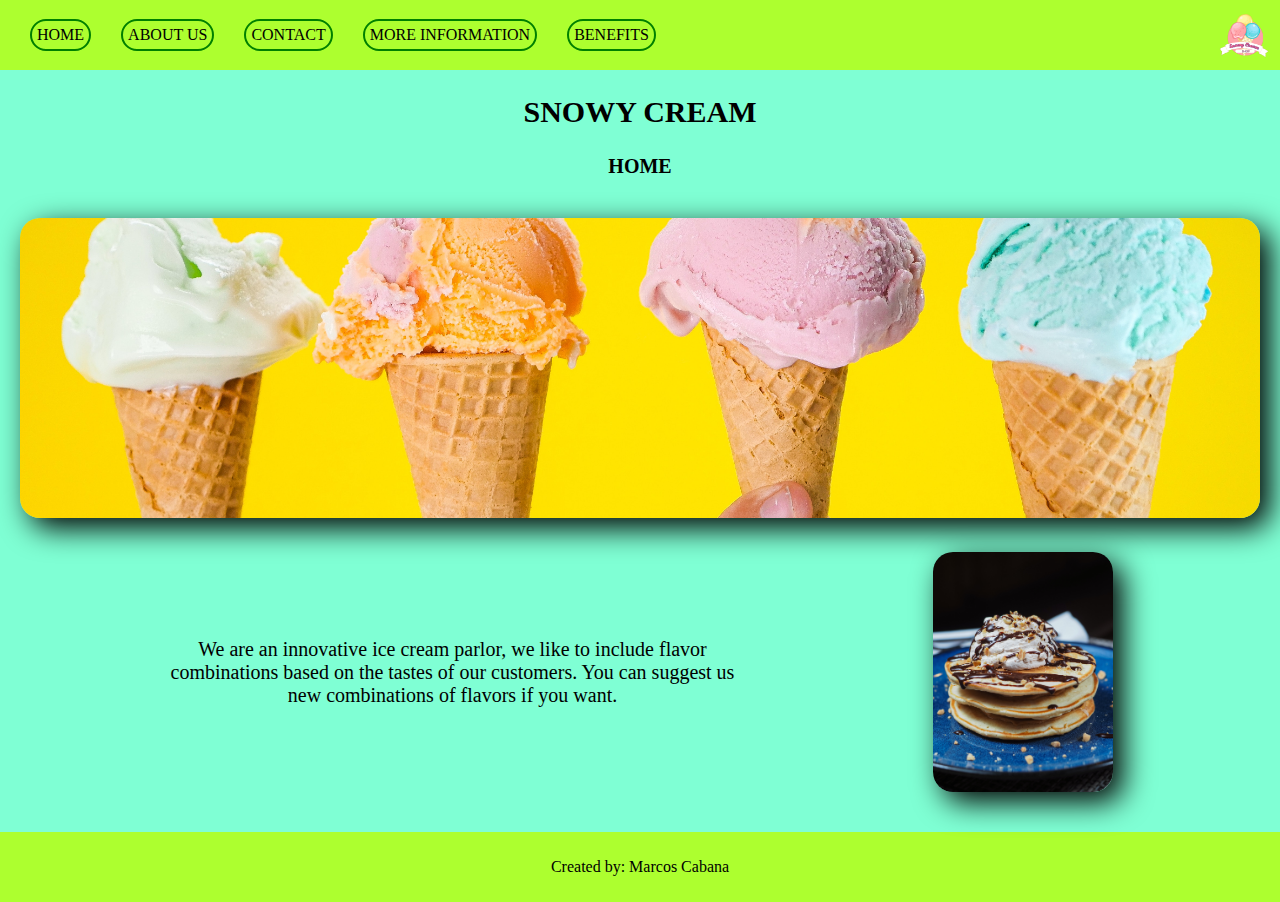
<file: index.html>
<!DOCTYPE html>
<html lang="en">
    <head>
        <meta charset="UTF-8" />
        <meta name="viewport" content="width=device-width, initial-scale=1.0" />
        <title>Snowy Cream</title>
        <link rel="stylesheet" href="./index.css" />
        <link
            rel="shortcut icon"
            href="./assets/img/favicon.png"
            type="image/x-icon"
        />
    </head>
    <body class="body1">
        <header>
            <nav class="navbar">
                <a href="#index.html" class="pestañas">HOME</a>
                <a href="./pages/aboutUS.html" class="pestañas">ABOUT US</a>
                <a href="./pages/contact.html" class="pestañas">CONTACT</a>
                <a href="./pages/information.html" class="pestañas">MORE INFORMATION</a>
                <a href="./pages/benefitsTips.html" class="pestañas">BENEFITS</a>
            </nav>
            <img src="./assets/img/logo.png" alt="logo" />
        </header>
        <main>
            <section class="titulopag">
                <h1 class="titulo">SNOWY CREAM</h1>
                <h3>HOME</h3>
            </section>
            <section class="imghome">
                <div class="ndo">
                    <img
                        src="./assets/img/icecream.jpg"
                        alt="conitos"
                        id="conitos"
                    />
                </div>
                <div class="cero">
                    <div class="uarto">
                        <p id="letras">
                            We are an innovative ice cream parlor, we like to
                            include flavor combinations based on the tastes of
                            our customers. You can suggest us new combinations
                            of flavors if you want.
                        </p>
                        <img
                            src="./assets/img/pancakes-ice.jpg"
                            alt="pancakes"
                            id="productos"
                        />
                    </div>
                </div>
            </section>
        </main>
        <footer>
            <p class="created">Created by: Marcos Cabana</p>
        </footer>
    </body>
</html>
</file>
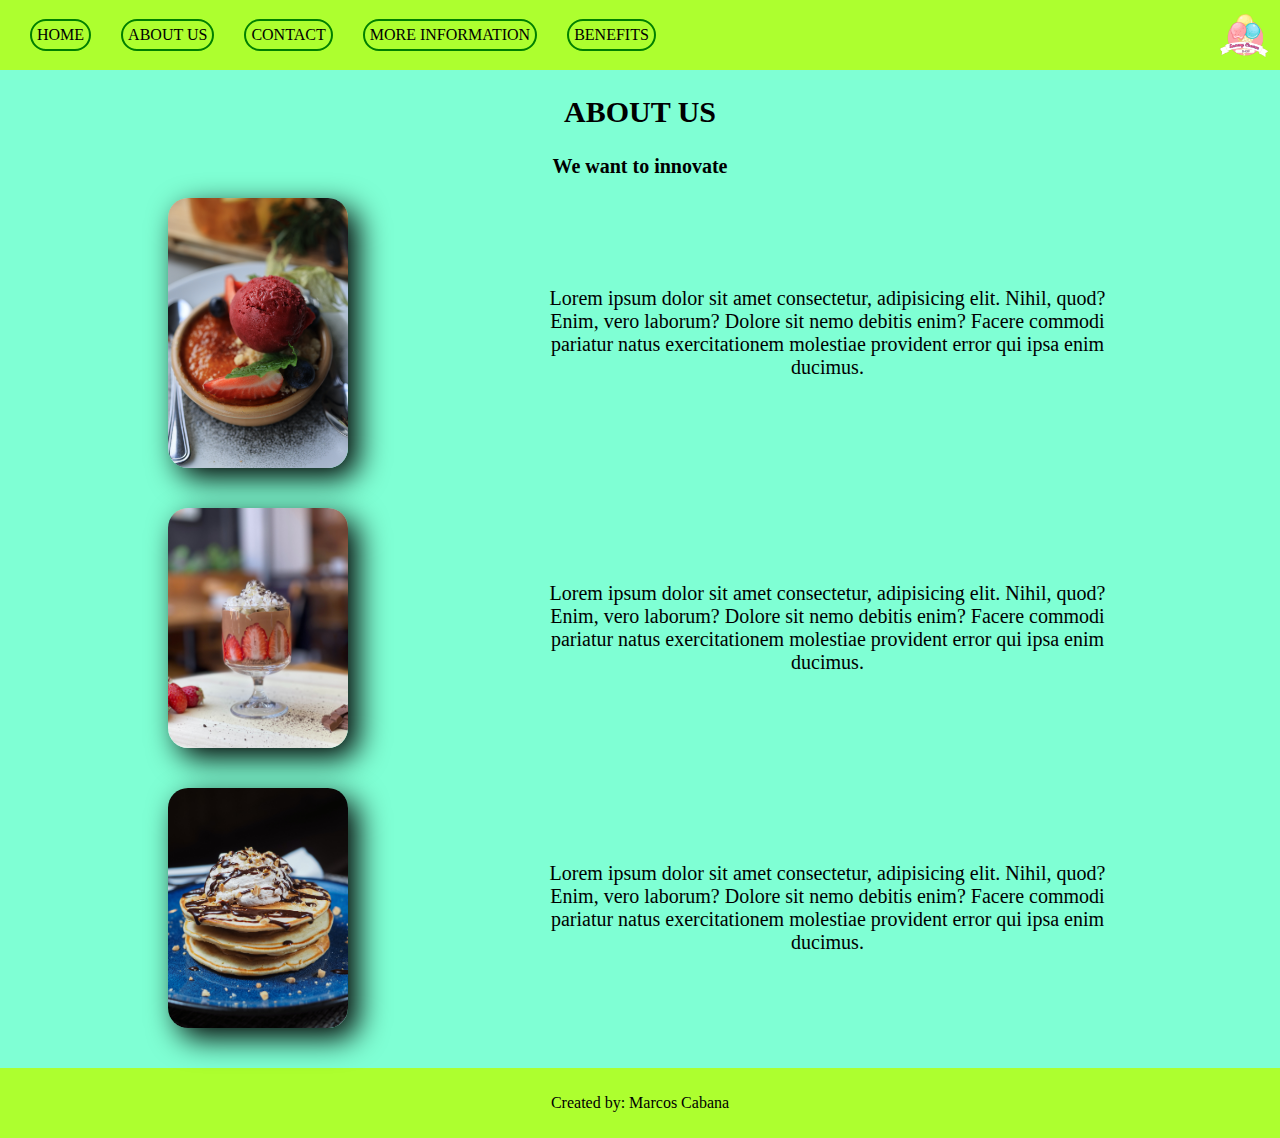
<file: pages/aboutUS.html>
<!DOCTYPE html>
<html lang="en">
    <head>
        <meta charset="UTF-8" />
        <meta name="viewport" content="width=device-width, initial-scale=1.0" />
        <title>About us</title>
        <link rel="stylesheet" href="../index.css" />
        <link
            rel="shortcut icon"
            href="../assets/img/favicon.png"
            type="image/x-icon"
        />
    </head>
    <body class="body1">
        <header>
            <nav class="navbar">
                <a href="../index.html" class="pestañas">HOME</a>
                <a href="#aboutUS.html" class="pestañas">ABOUT US</a>
                <a href="./contact.html" class="pestañas">CONTACT</a>
                <a href="./information.html" class="pestañas">MORE INFORMATION</a>
                <a href="./benefitsTips.html" class="pestañas">BENEFITS</a>
            </nav>
            <img src="../assets/img/logo.png" alt="logo" />
        </header>
        <main>
            <section class="titulopag">
                <h1 class="titulo">ABOUT US</h1>
                <h3>We want to innovate</h3>
            </section>
            <section class="aboutus">
                <div class="cero">
                    <div class="uarto">
                        <img
                            src="../assets/img/redcream.jpg"
                            alt="helado"
                            id="productos"
                        />
                        <p id="letras">
                            Lorem ipsum dolor sit amet consectetur, adipisicing
                            elit. Nihil, quod? Enim, vero laborum? Dolore sit
                            nemo debitis enim? Facere commodi pariatur natus
                            exercitationem molestiae provident error qui ipsa
                            enim ducimus.
                        </p>
                    </div>
                </div>
                <div class="cero">
                    <div class="uarto">
                        <img
                            src="../assets/img/strawberry.jpg"
                            alt="helado"
                            id="productos"
                        />
                        <p id="letras">
                            Lorem ipsum dolor sit amet consectetur, adipisicing
                            elit. Nihil, quod? Enim, vero laborum? Dolore sit
                            nemo debitis enim? Facere commodi pariatur natus
                            exercitationem molestiae provident error qui ipsa
                            enim ducimus.
                        </p>
                    </div>
                </div>
                <div class="cero">
                    <div class="uarto">
                        <img
                            src="../assets/img/pancakes-ice.jpg"
                            alt="helado"
                            id="productos"
                        />
                        <p id="letras">
                            Lorem ipsum dolor sit amet consectetur, adipisicing
                            elit. Nihil, quod? Enim, vero laborum? Dolore sit
                            nemo debitis enim? Facere commodi pariatur natus
                            exercitationem molestiae provident error qui ipsa
                            enim ducimus.
                        </p>
                    </div>
                </div>
            </section>
        </main>
        <footer>
            <p class="created">Created by: Marcos Cabana</p>
        </footer>
    </body>
</html>
</file>
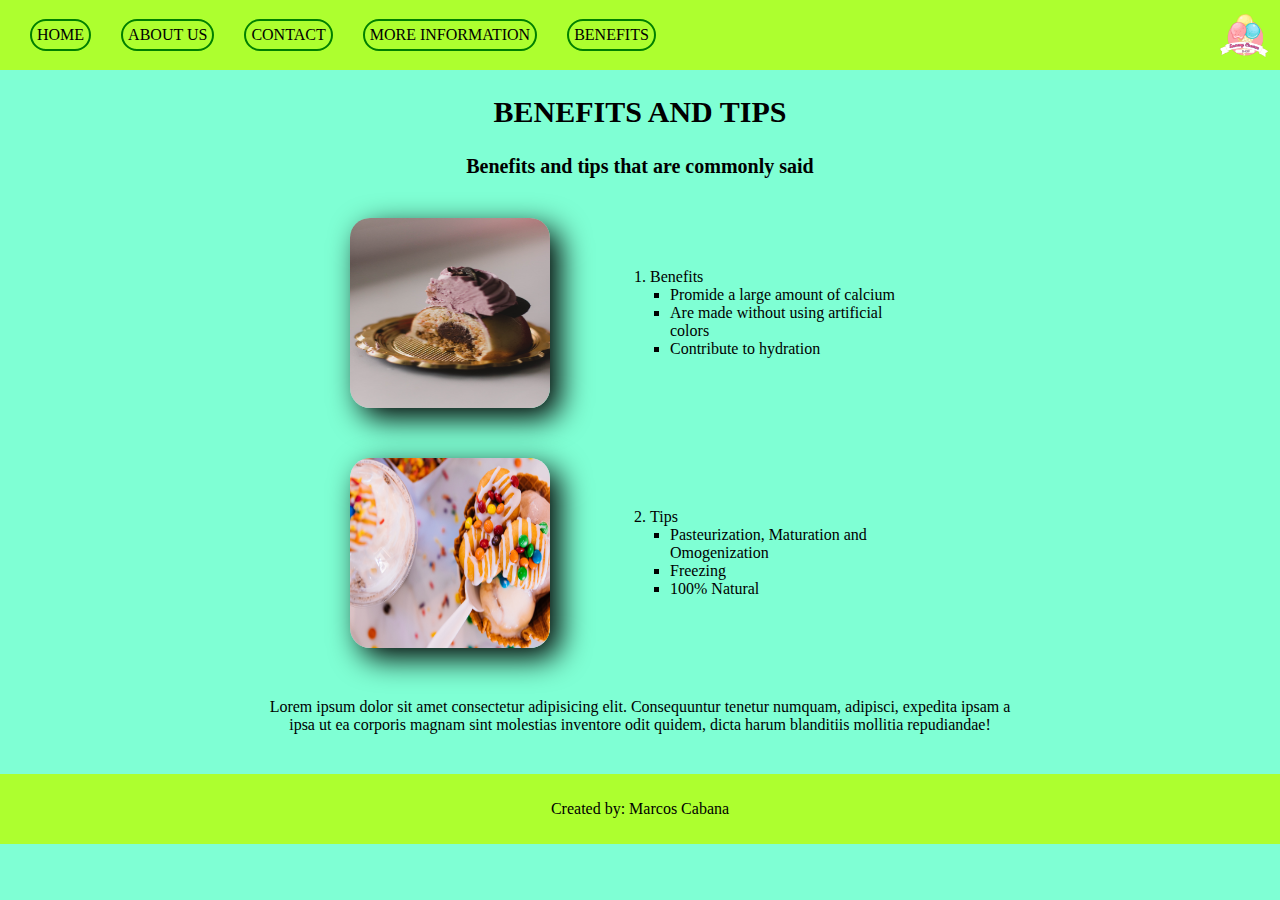
<file: pages/benefitsTips.html>
<!DOCTYPE html>
<html lang="en">
    <head>
        <meta charset="UTF-8" />
        <meta name="viewport" content="width=device-width, initial-scale=1.0" />
        <title>Benefits</title>
        <link rel="stylesheet" href="../index.css" />
        <link
            rel="shortcut icon"
            href="../assets/img/favicon.png"
            type="image/x-icon"
        />
    </head>
    <body class="body1">
        <header>
            <nav class="navbar">
                <a href="../index.html" class="pestañas">HOME</a>
                <a href="./aboutUS.html" class="pestañas">ABOUT US</a>
                <a href="./contact.html" class="pestañas">CONTACT</a>
                <a href="./information.html" class="pestañas"
                    >MORE INFORMATION</a
                >
                <a href="#benefitsTips.html" class="pestañas">BENEFITS</a>
            </nav>
            <img src="../assets/img/logo.png" alt="logo" />
        </header>
        <main>
            <section class="titulopag">
                <h1 class="titulo">BENEFITS AND TIPS</h1>
                <h3>Benefits and tips that are commonly said</h3>
            </section>
            <section class="listas">
                <div class="benefits">
                    <img
                        src="../assets/img/candy-icecream.jpg"
                        alt=""
                        class="imgtips"
                    />
                    <ol>
                        <li>
                            Benefits
                            <ul>
                                <li>Promide a large amount of calcium</li>
                                <li>
                                    Are made without using artificial colors
                                </li>
                                <li>Contribute to hydration</li>
                            </ul>
                        </li>
                    </ol>
                </div>
                <div class="benefits">
                    <img
                        src="../assets/img/cream-ice.jpg"
                        alt=""
                        class="imgtips"
                    />
                    <ol start="2">
                        <li>
                            Tips
                            <ul>
                                <li>
                                    Pasteurization, Maturation and Omogenization
                                </li>
                                <li>Freezing</li>
                                <li>100% Natural</li>
                            </ul>
                        </li>
                    </ol>
                </div>
            </section>
            <div class="divlorem">
                <p class="benelorem">Lorem ipsum dolor sit amet consectetur adipisicing elit. Consequuntur tenetur numquam, adipisci, expedita ipsam a ipsa ut ea corporis magnam sint molestias inventore odit quidem, dicta harum blanditiis mollitia repudiandae!</p>
            </div>
        </main>
        <footer id="fbenefits">
            <p class="created">Created by: Marcos Cabana</p>
        </footer>
    </body>
</html>
</file>
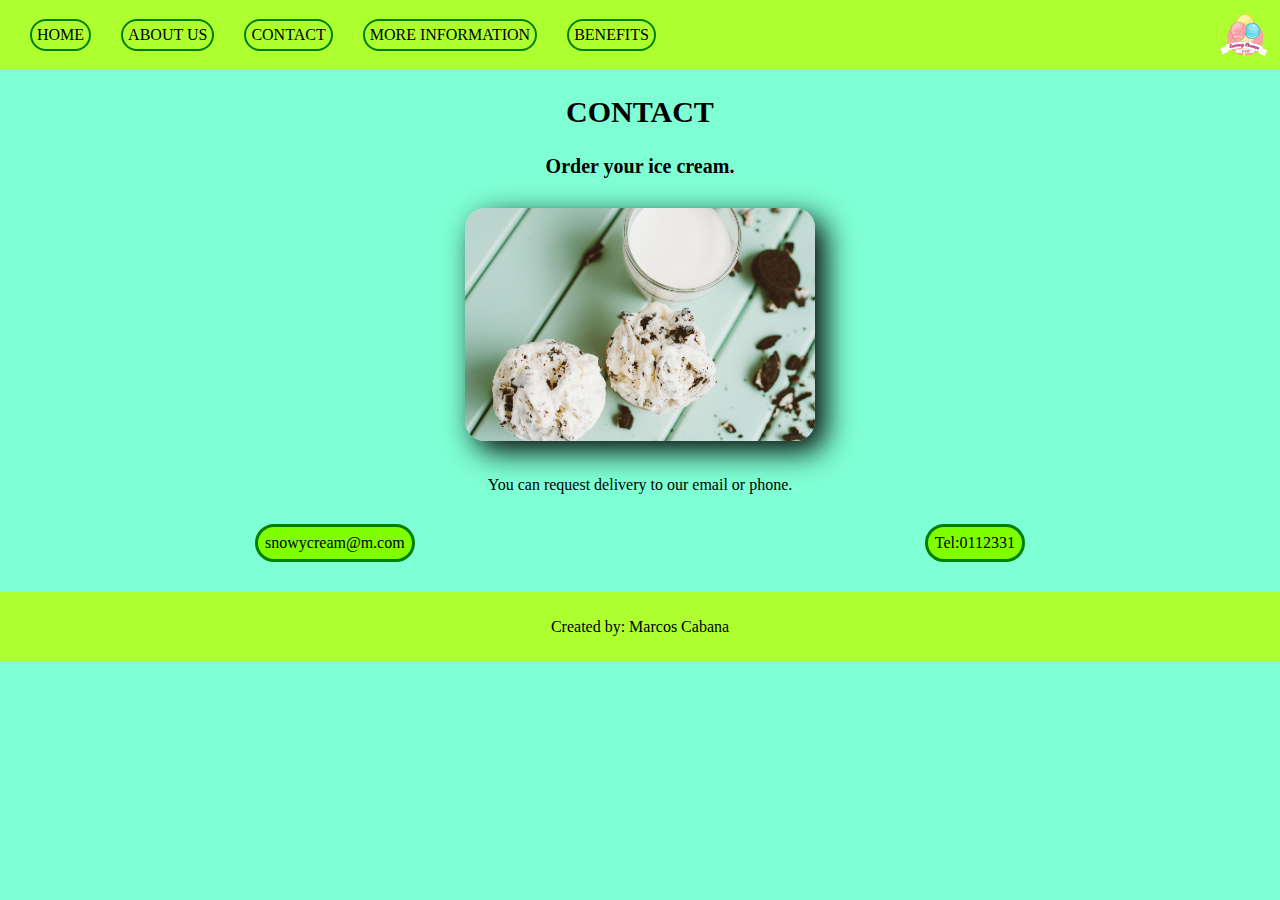
<file: pages/contact.html>
<!DOCTYPE html>
<html lang="en">
    <head>
        <meta charset="UTF-8" />
        <meta name="viewport" content="width=device-width, initial-scale=1.0" />
        <title>Contact</title>
        <link rel="stylesheet" href="../index.css" />
        <link
            rel="shortcut icon"
            href="../assets/img/favicon.png"
            type="image/x-icon"
        />
    </head>
    <body class="body1">
        <header>
            <nav class="navbar">
                <a href="../index.html" class="pestañas">HOME</a>
                <a href="./aboutUS.html" class="pestañas">ABOUT US</a>
                <a href="#contact.html" class="pestañas">CONTACT</a>
                <a href="./information.html" class="pestañas">MORE INFORMATION</a>
                <a href="./benefitsTips.html" class="pestañas">BENEFITS</a>
            </nav>
            <img src="../assets/img/logo.png" alt="logo" />
        </header>
        <main>
            <section class="titulopag">
                <h1 class="titulo">CONTACT</h1>
                <h3>Order your ice cream.</h3>
            </section>
            <section class="contact">
                <img
                    src="/assets/img/two-icecream.jpg"
                    alt="helado"
                    class="helcontact"
                />
                <p>
                    You can request delivery to our email or phone.
                </p>
            </section>
            <section class="contact2">
                <a href="mailto:snowycream@m.com">snowycream@m.com</a>
                <a href="tel:0112331">Tel:0112331</a>
            </section>
        </main>
        <footer>
            <p class="created">Created by: Marcos Cabana</p>
        </footer>
    </body>
</html>
</file>
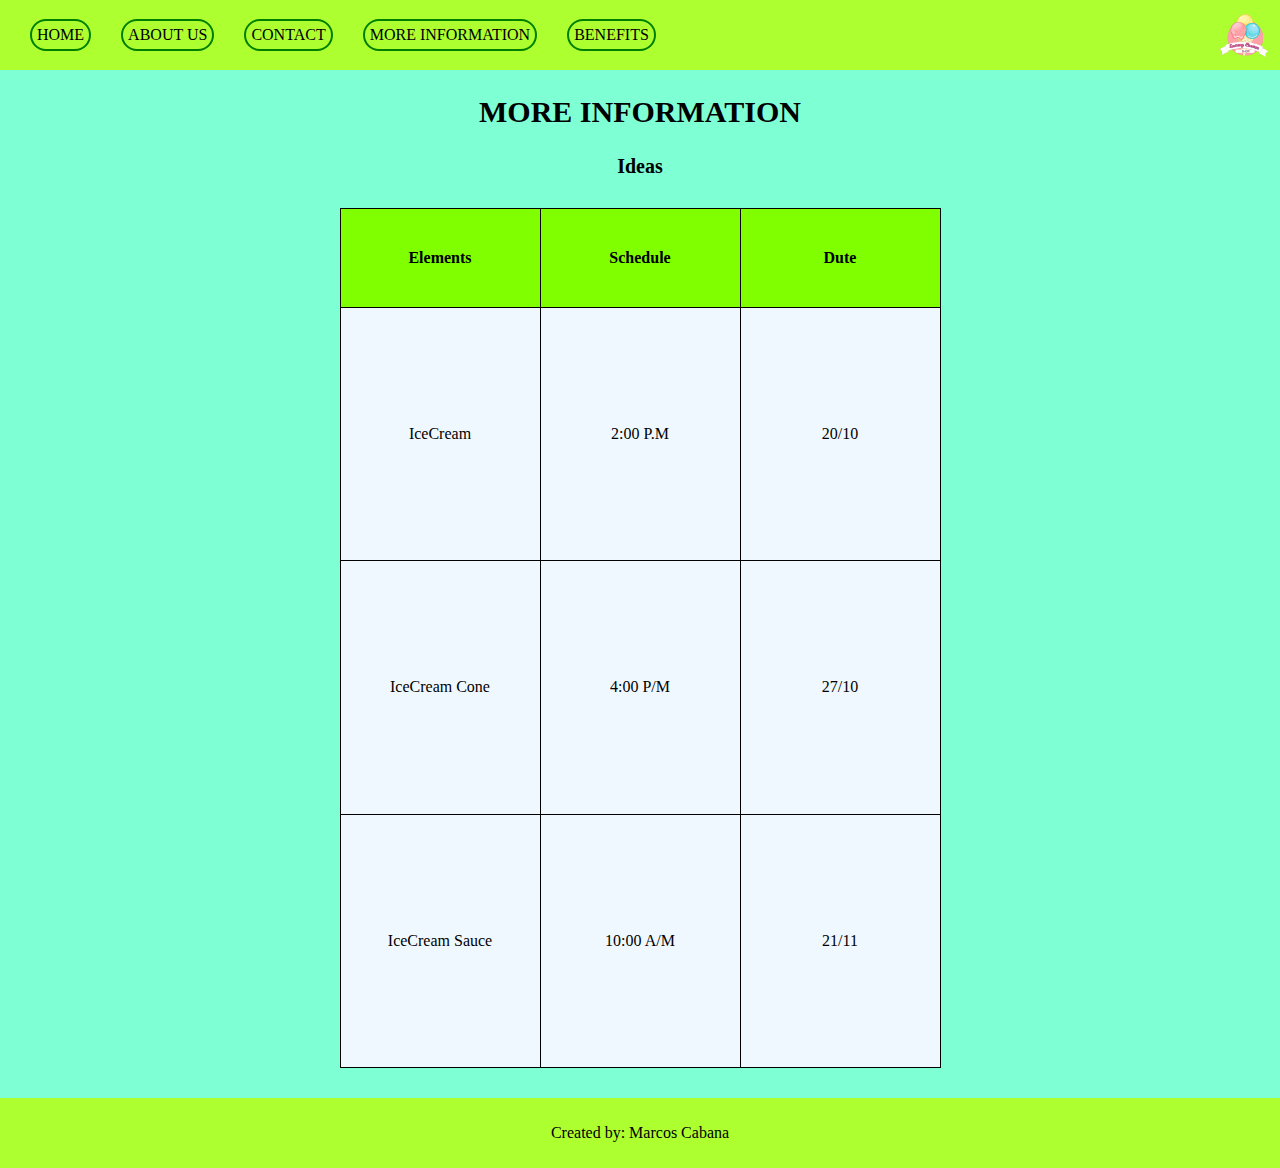
<file: pages/information.html>
<!DOCTYPE html>
<html lang="en">
    <head>
        <meta charset="UTF-8" />
        <meta name="viewport" content="width=device-width, initial-scale=1.0" />
        <title>Information</title>
        <link rel="stylesheet" href="../index.css" />
        <link
            rel="shortcut icon"
            href="../assets/img/favicon.png"
            type="image/x-icon"
        />
    </head>
    <body class="body1">
        <header>
            <nav class="navbar">
                <a href="../index.html" class="pestañas">HOME</a>
                <a href="./aboutUS.html" class="pestañas">ABOUT US</a>
                <a href="./contact.html" class="pestañas">CONTACT</a>
                <a href="#information.html" class="pestañas"
                    >MORE INFORMATION</a
                >
                <a href="./benefitsTips.html" class="pestañas">BENEFITS</a>
            </nav>
            <img src="../assets/img/logo.png" alt="logo" />
        </header>
        <main>
            <section class="titulopag">
                <h1 class="titulo">MORE INFORMATION</h1>
                <h3>Ideas</h3>
            </section>
            <section class="layout">
                <table>
                    <colgroup>
                        <col span="3" class="col1"/>
                    </colgroup>
                    <thead>
                        <tr>
                            <th>Elements</th>
                            <th>Schedule</th>
                            <th>Dute</th>
                        </tr>
                    </thead>
                    <tbody>
                        <tr>
                            <td>IceCream</td>
                            <td>2:00 P.M</td>
                            <td>20/10</td>
                        </tr>
                        <tr>
                            <td>IceCream Cone</td>
                            <td>4:00 P/M</td>
                            <td>27/10</td>
                        </tr>
                        <tr>
                            <td>IceCream Sauce</td>
                            <td>10:00 A/M</td>
                            <td>21/11</td>
                        </tr>
                    </tbody>
                </table>
            </section>
        </main>
        <footer>
            <p class="created">Created by: Marcos Cabana</p>
        </footer>
    </body>
</html>
</file>
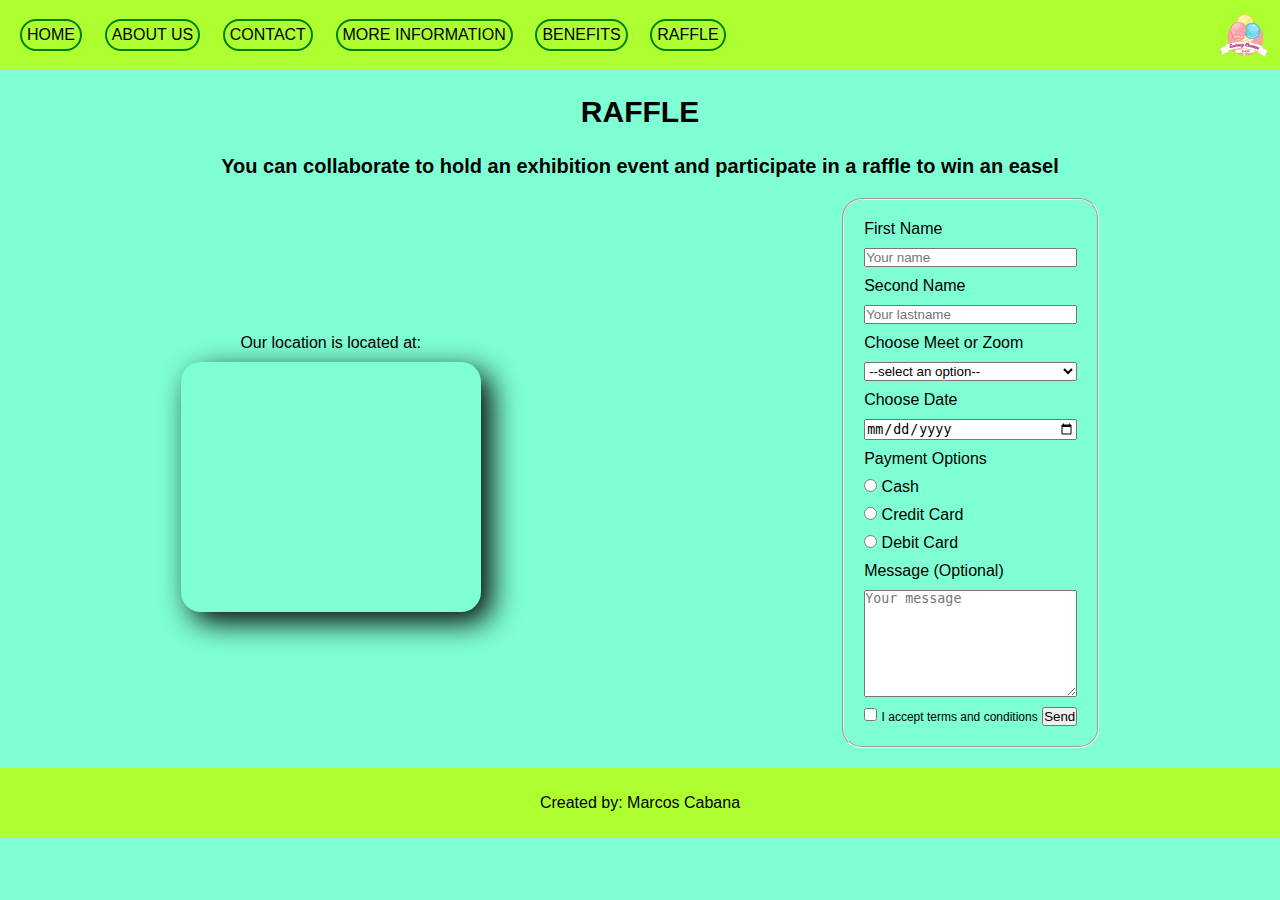
<file: pages/raffle.html>
<!DOCTYPE html>
<html lang="en">
    <head>
        <meta charset="UTF-8" />
        <meta name="viewport" content="width=device-width, initial-scale=1.0" />
        <title>Raffle</title>
        <link rel="stylesheet" href="../styles.css" />
        <link rel="shortcut icon" href="../assets/img/favicon.png" type="image/x-icon" />
    </head>
    <body class="body1">
        <header>
            <nav class="navbar">
                <a href="../index.html">HOME</a>
                <a href="./aboutUS.html">ABOUT US</a>
                <a href="./contact.html">CONTACT</a>
                <a href="./information.html">MORE INFORMATION</a>
                <a href="./benefitsTips.html">BENEFITS</a>
                <a href="#">RAFFLE</a>
            </nav>
            <img src="../assets/img/logo.png" alt="logo" />
        </header>
        <main class="main-raffle">
            <section class="titlepag">
                <h1 class="title">RAFFLE</h1>
                <h3>You can collaborate to hold an exhibition event and participate in a raffle to win an easel</h3>
            </section>
            <div class="div-raffle">
                <form action="./show_data.html" method="get">
                    <fieldset>
                        <label for="name"> First Name </label>
                        <input type="text" id="name" name="name" placeholder="Your name" required />

                        <label for="lastname"> Second Name </label>
                        <input type="text" id="lastname" name="lastname" placeholder="Your lastname" required />

                        <label for="choice"> Choose Meet or Zoom </label>
                        <select name="plataform" id="choice" required>
                            <option value="">--select an option--</option>
                            <option value="Meet">Meet</option>
                            <option value="Zoom">Zoom</option>
                        </select>

                        <label for="date"> Choose Date </label>
                        <input type="date" name="date" id="date" />

                        <label for="payment">Payment Options</label>

                        <label for="payment">
                            <input type="radio" name="payment" id="Cash" value="Cash" />
                            Cash
                        </label>

                        <label for="payment">
                            <input type="radio" name="payment" id="Credit Card" value="Credit Card" />
                            Credit Card
                        </label>

                        <label for="payment">
                            <input type="radio" name="payment" id="Debit card" value="Debit Card" />
                            Debit Card
                        </label>

                        <label for="message">Message (Optional)</label>
                        <textarea name="message" id="message" rows="7" placeholder="Your message"></textarea>

                        <label for="condition">
                            <input type="checkbox" name="condition" id="condition" required/>
                            <span class="span-condition">I accept terms and conditions</span>
                            <input type="submit" value="Send" />
                        </label>
                    </fieldset>
                </form>
                <section class="section-raffle">
                    <p>Our location is located at:</p>
                    <iframe
                        src="https://www.google.com/maps/embed?pb=!1m18!1m12!1m3!1d8779.543941082205!2d-118.31618091850636!3d34.045744381759214!2m3!1f0!2f0!3f0!3m2!1i1024!2i768!4f13.1!3m3!1m2!1s0x80c2c75ddc27da13%3A0xe22fdf6f254608f4!2sLos%20%C3%81ngeles%2C%20California%2C%20EE.%20UU.!5e0!3m2!1ses-419!2sar!4v1718833910377!5m2!1ses-419!2sar"
                        
                        style="border: 0"
                        allowfullscreen=""
                        loading="lazy"
                        referrerpolicy="no-referrer-when-downgrade" class="map"
                    ></iframe>
                </section>
            </div>
        </main>
        <footer>
            <p class="created">Created by: Marcos Cabana</p>
        </footer>
    </body>
</html>
</file>
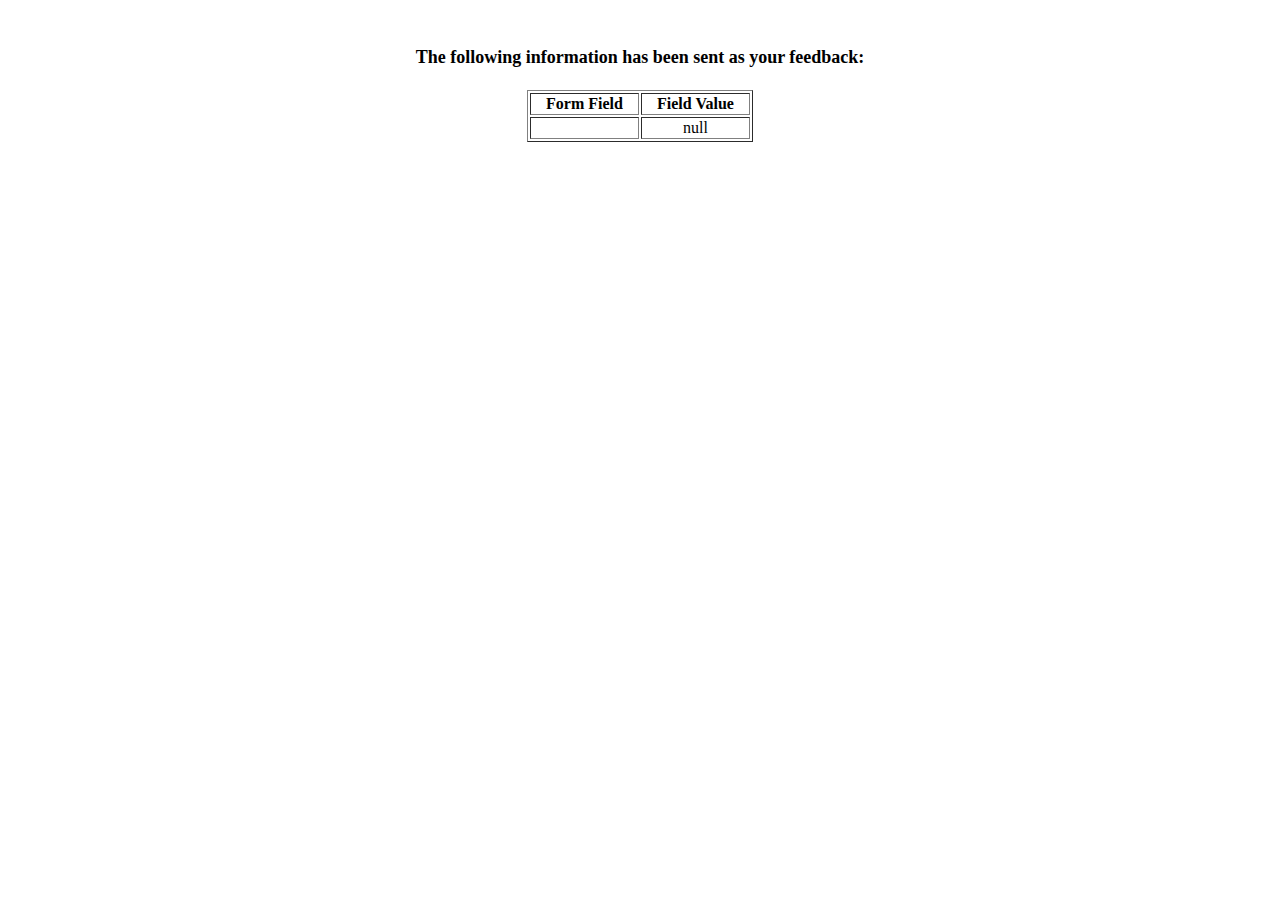
<file: pages/show_data.html>
<html>
<head>
<title>Feedback Sent</title>
</head>
<body>
<p align=center>&nbsp;</p>
<h1 align=center><font size="+1">The following information has been sent as your
  feedback:</font></h1>

<table border="1" align=center width="226">
  <tr>
    <th align="center">Form Field</th>
    <th align="center">Field Value</th>
  </tr>

<script language="javascript">
var args = location.search.substr(1).split('&');
for (var i = 0; i < args.length; ++i) {
  var parts = args[i].split('=');
  if (parts != null) {
    var field = parts[0];
    var value = parts[1];
    if (value == null) {
      value = "null"
    }
    else {
      value = '"' + unescape(value.replace(/\+/g, ' ')) + '"';
    }

    document.writeln('<tr><td align="center">' + field + '</td>');
    document.writeln('<td align="center">' + value + '</td></tr>');
  }
}
</script>

<noscript>
<tr><td>
<p>You need to turn on Javascript in your browser.</p>

<p>In Microsoft Internet Explorer 4 or greater:</p>
<ul>
<li>From the "Tools" menu (in IE 4, it's the "View" menu), select "Internet Options".</li>
<li>Click on the "Security" tab.</li>
<li>Click on the "Custom Level" button. (In IE 4, select "Custom"
and then click on "Settings...".)</li>
<li>Under "Active scripting" make sure "Enable" is selected.</li>
</ul>

<p>In Netscape version 4 or greater:</p>
<ul>
<li>From the <b>Edit</b> menu, select <b>Preferences</b>.</li>
<li>In the <b>Category</b> list on the left, click on the word "Advanced".</li>
<li>In the panel on the right, make sure "Enable JavaScript" is checked.</li>
<li>Click the <b>OK</b> button.</li>
</ul>

</td></tr>
</noscript>

</table>
</body>
</html>
</file>
<file: index.css>
*{
    margin: 0;
    padding: 0;
    box-sizing: border-box;
}

.body1{
    background-color: aquamarine;
}

header{
    background-color: greenyellow;
    height: 70px;
    display: flex;
    justify-content: space-between;
}

.navbar{
    display: flex;
    align-items: center;
}

.pestañas {     
    margin-inline-start: 30px;
    color: black;
    border: 2px solid green;
    padding: 5px;
    border-radius: 20px;
}

a{
    text-decoration: none;
}

.titulopag{
    display: flex;
    flex-direction: column;
    align-items: center;
}

.titulo{
    padding-top: 25px;
    padding-bottom: 1px;
    font-size: 30px;
}

h3{
    font-size: 20px;
    padding-top: 25px;
    padding-bottom: 20px;
}

.imghome{
    display: flex;
    flex-direction: column;
}

.ndo{
    padding: 0px 20px;
    padding-bottom: 30px;
}

#conitos{
    width: 100%;
    height: 300px;
    margin-top: 20px;
    border-radius: 20px;
    box-shadow: 10px 10px 30px black;
    object-fit:cover;
}

.cero{
    padding: 0 10px;
}

.uarto{
    display: flex;
    justify-content: space-around;
    padding: 0 60px;
    padding-bottom: 40px;
}

#productos{
    width: 180px;
    border-radius: 20px;
    box-shadow: 10px 10px 30px black;
}

#letras{
    max-width: 50%;
    font-size: 20px;
    text-align: center;
    align-content: center;
}

footer{
    background-color: greenyellow;
    height: 70px;
    display: flex;
    justify-content: center;
    align-items: center;
}

.contact{
    display: flex;
    flex-direction: column;
    align-items: center;
    gap: 35px;
}

.helcontact{
    width: 350px;
    margin-top: 10px;
    border-radius: 20px;
    box-shadow: 10px 10px 30px black;
}

.contact2{
    display: flex;
    justify-content: space-around;
    padding: 30px 0;
}

.contact2>a{
    background-color: chartreuse;
    color: black;
    border-radius: 20px;
    padding: 7px;
    border: 3px solid green;
}

.listas{
    padding: 20px;
    display: flex;
    flex-direction: column;
    align-items: flex-start;
    gap: 50px;
}

ul{
    padding: 0px 20px;
    list-style-type: square;
    max-width: 280px;
}

ol{
    display: flex;
}

li{
    margin: auto;
}

table, td, th, tr{
    border: 1px solid black;
}

.layout{
    display: flex;
    justify-content: center;
    width: 100%;
    height: 100vh;
    padding: 10px;
    padding-bottom: 30px;
}

table{
    text-align: center;
    border-collapse: collapse;
}

td, th{
    padding: 40px;
}

td{
    background-color: aliceblue;
}

.col1{
    width: 200px;
    background-color: chartreuse;
}

.imgtips{
    width: 200px;
    height: 190px;
    border-radius: 20px;
    box-shadow: 10px 10px 30px black;
}

.benefits{
    display: flex;
    gap: 100px;
    justify-content: center;
    margin: auto;
}

#fbenefits{
    margin-top: 10px;
}

.divlorem{
    display: flex;
    justify-content: center;
    padding: 30px 0;
}

.benelorem{
    max-width: 750px;
    text-align: center;
}
</file>
<file: styles.css>
*{
    margin: 0;
    padding: 0;
    box-sizing: border-box;
}

.body1{
    background-color: aquamarine;
}

html{
    font-family: 'Trebuchet MS', 'Lucida Sans Unicode', 'Lucida Grande', 'Lucida Sans', Arial, sans-serif;
}

header{
    background-color: greenyellow;
    min-height: 70px;
    display: flex;
    justify-content: space-between;
    
}

header img{
    height: 70px;
}

.navbar{
    display: flex;
    align-items: center;
    flex-wrap: wrap;
    width: 90%;
    gap: 2%;
    padding-left: 20px;
}

.navbar a{
    color: black;
    border: 2px solid green;
    padding: 5px;
    border-radius: 20px;
    text-wrap: nowrap;
}

a{
    text-decoration: none;
}

.titlepag{
    display: flex;
    flex-direction: column;
    align-items: center;
}

.title{
    padding-top: 25px;
    padding-bottom: 1px;
    font-size: 30px;
}

h3{
    font-size: 20px;
    padding-top: 25px;
    padding-bottom: 20px;
}

.imghome{
    display: flex;
    flex-direction: column;
}

.banner{
    padding: 0px 20px;
    padding-bottom: 30px;
}

#img-banner{
    width: 100%;
    height: 300px;
    margin-top: 20px;
    border-radius: 20px;
    box-shadow: 10px 10px 30px black;
    object-fit:cover;
}

.div-home-1{
    padding: 0 10px;
}

.div-home-2{
    display: flex;
    justify-content: space-around;
    padding: 0 60px;
    padding-bottom: 40px;
}

.cont_about{
    display: flex;
    justify-content: space-around;
    padding: 0 60px;
    padding-bottom: 40px;
}

#products{
    width: 180px;
    border-radius: 20px;
    box-shadow: 10px 10px 30px black;
}

#letters{
    max-width: 50%;
    font-size: 20px;
    text-align: center;
    align-content: center;
}

footer{
    background-color: greenyellow;
    height: 70px;
    display: flex;
    justify-content: center;
    align-items: center;
}

.contact{
    display: flex;
    flex-direction: column;
    align-items: center;
    gap: 35px;
    padding: 10px;
}

.contact-img{
    max-width: 350px;
    width: 100%;
    margin-top: 10px;
    border-radius: 20px;
    box-shadow: 10px 10px 30px black;
}

.contact2{
    display: flex;
    justify-content: space-around;
    padding: 30px 0;
    flex-wrap: wrap;
    align-items: center;
}

.contact p{
    text-align: center;
}

.contact2>a{
    background-color: chartreuse;
    color: black;
    border-radius: 20px;
    padding: 7px;
    border: 3px solid green;
}

.list{
    padding: 20px;
    display: flex;
    flex-direction: column;
    align-items: flex-start;
    gap: 50px;
}

ul{
    padding: 0px 20px;
    list-style-type: square;
    max-width: 280px;
}

ol{
    display: flex;
}

li{
    margin: auto;
}

table, td, th, tr{
    border: 1px solid black;
    padding: 10px;
}

.layout{
    display: flex;
    justify-content: center;
    width: 100%;
    height: 100vh;
    padding: 10px;
    padding-bottom: 30px;
}

table{
    text-align: center;
    border-collapse: collapse;
}

td, th{
    padding: 40px;
}

td{
    background-color: aliceblue;
}

.col1{
    width: 200px;
    background-color: chartreuse;
}

.imgtips{
    width: 200px;
    height: 190px;
    border-radius: 20px;
    box-shadow: 10px 10px 30px black;
}

.benefits{
    display: flex;
    gap: 100px;
    justify-content: center;
    margin: auto;
    flex-wrap: wrap;
}

#footer-benefits{
    margin-top: 10px;
}

.divlorem{
    display: flex;
    justify-content: center;
    padding: 30px 0;
}

.benefits-lorem{
    max-width: 750px;
    text-align: center;
}

section h3{
    text-align: center;
}

.div-raffle{
    display: flex;
    flex-direction: row-reverse;
    justify-content: space-around;
    align-items: center;
}

fieldset{
    display: flex;
    flex-direction: column;
    gap: 10px;
    padding: 20px;
    border-radius: 20px;
}

form{
    display: flex;
    flex-direction: column;
    align-items: center;
    gap: 10px;
}

.payment{
    display: flex;
    flex-direction: row;
    justify-content: center;
}

.section-raffle{
    display: flex;
    flex-direction: column;
    text-align: center;
    gap: 10px;
}

.span-condition{
    font-size: 12px;
}

.map{
    border-radius: 20px;
    box-shadow: 10px 10px 30px black;
    width: 100%;
    height: 250px;
}

.main-raffle{
    padding-bottom: 20px;
}

@media(width<=767px){
    header img{
        margin: auto;
    }
    .navbar{
        width: 100%;
        justify-content: space-around;
        padding-left: 0%;
        padding-bottom: 15px;
        row-gap: 10px;
    }
    header{
        flex-wrap: wrap-reverse;
    }
    .navbar{
        flex-direction: column;
        gap: 10px;
    }
    td{
        padding: 5px;
    }
    th{
        padding: 35px;
    }
    .div-home-2{
        flex-direction: column-reverse;
        align-items: center;
        gap: 20px;
        padding: 20px;
    }
    #letters{
        max-width: 90%;
    }
    .cont_about{
        flex-direction: column;
        align-items: center;
        gap: 20px;
    }
    .contact2{
        flex-direction: column;
        gap: 15px;
    }
    .benefits{
        row-gap: 20px;
    }
    ol{
        padding-left: 45px;
    }
    .benefits-lorem{
        max-width: 80%;
    }
    .div-raffle{
        flex-direction: column;
        row-gap: 20px;
        padding-bottom: 10px;
    }
    .titlepag h3{
        max-width: 90%;
    }
    .section-raffle{
        padding: 0 20px;
    }
}
</file>
